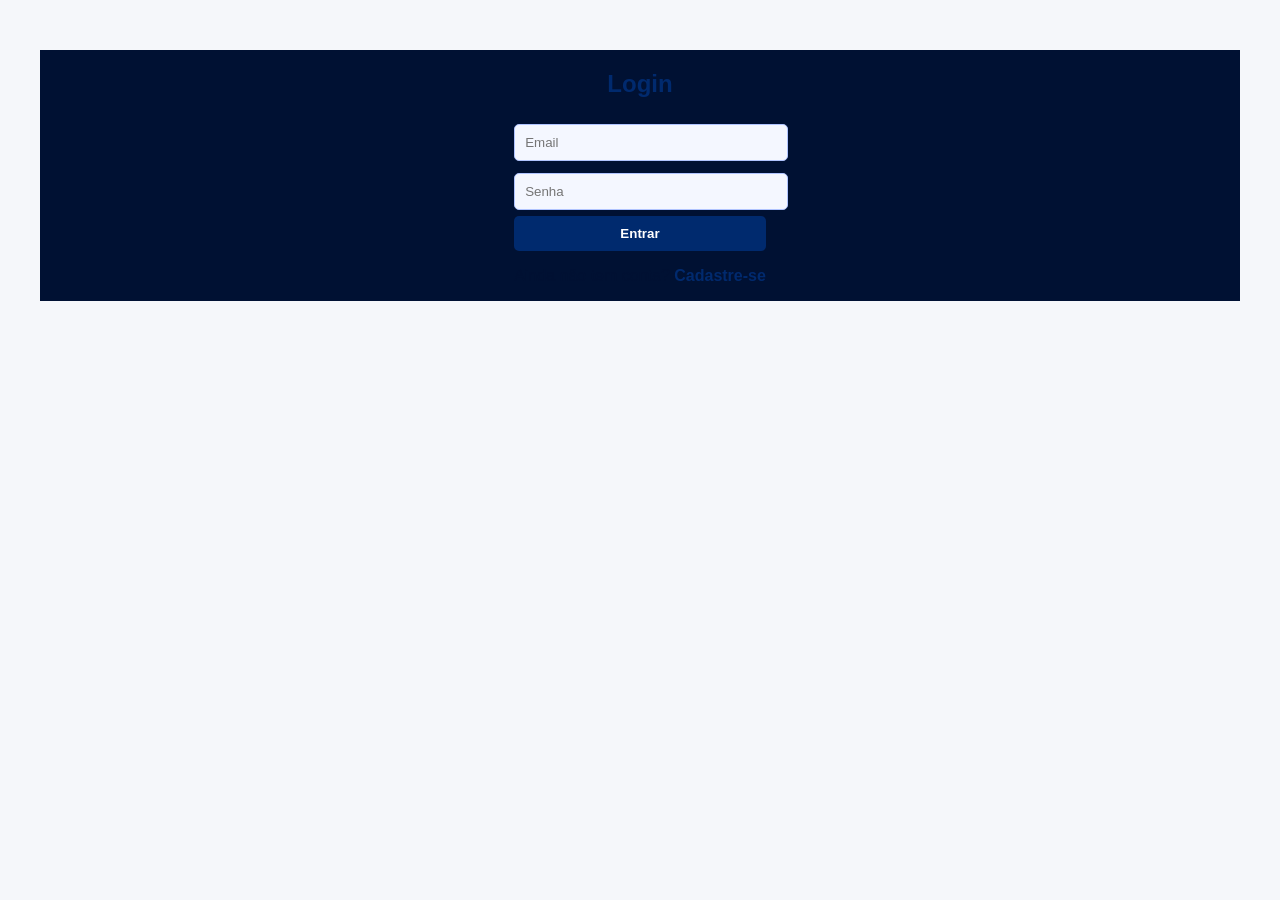
<file: login.html>
<!doctype html>
<html lang="pt-BR">
  <head>
    <meta charset="utf-8">
    <meta name="viewport" content="width=device-width, initial-scale=1">
    <title>Login - Calendário Acadêmico</title>
    <link rel="stylesheet" href="style.css">
  </head>
  <body>
    <div class="login-page" id="container">

      <!-- Tela de Login --> <!-- Formulário de login do usuário -->
      <div id="login-screen" class="screen active">
        <h2>Login</h2>
        <input id="login-email" type="email" placeholder="Email"><br>
        <input id="login-password" type="password" placeholder="Senha"><br>
        <button onclick="login()">Entrar</button>

        <p>Ainda não tem conta? <a href="#" onclick="showRegister()">Cadastre-se</a></p>
      </div>

      <!-- Tela de Cadastro --> <!-- Formulário de cadastro de novo usuário -->
      <div id="register-screen" class="screen">
        <h2>Cadastro</h2>
        <input id="reg-name" type="text" placeholder="Nome completo"><br>
        <input id="reg-email" type="email" placeholder="Email"><br>
        <input id="reg-password" type="password" placeholder="Senha"><br>
        <button onclick="register()">Cadastrar</button>

        <p>Já tem conta? <a href="#" onclick="showLogin()">Faça login</a></p>
      </div>
    </div>

    <script src="app.js"></script>
  </body>
  </html>
</file>
<file: style.css>
body {
  font-family: Arial, sans-serif;
  margin: 40px;
  background-color: #f5f7fa;
}

#calendar {
  max-width: 900px;
  margin: auto;
  background: white;
  padding: 20px;
  border-radius: 16px;
  box-shadow: 0 4px 15px rgba(0,0,0,0.1);
}

/* Estilo do modal - aparência da janela modal */
.modal {
  display: none;
  position: fixed;
  z-index: 999;
  padding-top: 80px;
  left: 0; top: 0;
  width: 100%; height: 100%;
  background-color: rgba(0,0,0,0.4);
}

.modal-content {
  background: white;
  margin: auto;
  padding: 20px;
  width: 300px;
  border-radius: 10px;
  text-align: center;
}
.modal-content input {
  width: 90%;
  padding: 8px;
  margin: 10px 0;
}
.modal-content button {
  margin: 5px;
  padding: 8px 12px;
  border: none;
  border-radius: 5px;
  cursor: pointer;
}
#saveEvent { background-color: #4CAF50; color: white; }
#deleteEvent { background-color: #e74c3c; color: white; }
#closeModal { background-color: #999; color: white; }

/* ===== LOGIN STYLES (migrated from login.css) ===== */

/* Escopo os estilos de login com a classe .login-page para evitar conflitos com o calendário */
.login-page {
  font-family: Arial, sans-serif;
  background: #001133; /* azul muito escuro */
  display: flex;
  justify-content: center;
  margin-top: 50px;
  color: white;
}

.login-page #container {
  width: 300px;
  padding: 20px;
  background: white; /* branco */ /* fundo do container de login */
  border-radius: 8px;
  box-shadow: 0 0 12px rgba(0,0,0,0.6);
  border-top: 4px solid #002a6e; /* azul escuro */ /* destaque superior */
  color: #001133; /* texto interno escuro */
}

.login-page .screen {
  display: none;
}

.login-page .screen.active {
  display: block;
}

.login-page h2 {
  color: #002a6e; /* azul escuro */
  text-align: center;
}

.login-page input {
  width: 100%;
  padding: 10px;
  margin: 6px 0;
  border: 1px solid #b0c4ff;
  border-radius: 5px;
  background: #f4f7ff;
}

.login-page button {
  width: 100%;
  padding: 10px;
  background: #002a6e; /* azul muito escuro */
  color: white;
  border: none;
  border-radius: 5px;
  cursor: pointer;
  font-weight: bold;
}

.login-page button:hover {
  background: #001d4d; /* ainda mais escuro */
}

.login-page p {
  color: #001133;
}

.login-page a {
  color: #002a6e;
  text-decoration: none;
  font-weight: bold;
}

.login-page a:hover {
  text-decoration: underline;
}

/* ===== end login styles ===== */

/* Estilos para o modal de autenticação */
.auth-modal-content {
  width: 340px;
  padding: 16px;
}
.auth-modal-content input {
  width: 90%;
  padding: 8px;
  margin: 8px 0;
  border-radius: 4px;
  border: 1px solid #ccc;
}
.auth-modal-content button {
  margin: 6px;
  padding: 8px 12px;
  border-radius: 5px;
  border: none;
  cursor: pointer;
}
</file>
